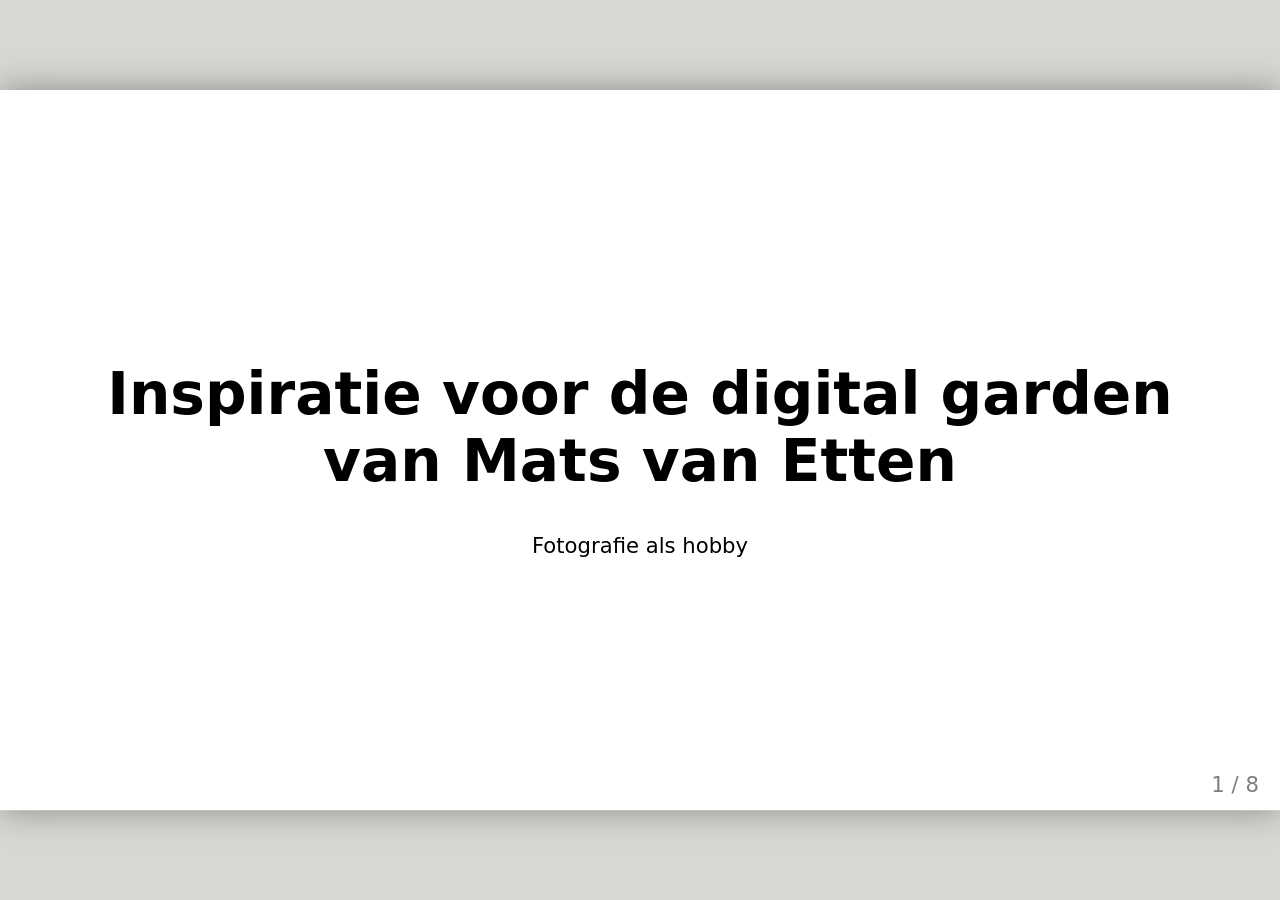
<file: oefeningen/presentatie/index.html>
<!doctype html>
<html lang="nl">
  <head>
    <meta charset="utf-8" />
    <title>Inspiratie voor mijn digital garden</title>
    <style>
      body {
        font-family: system-ui, sans-serif;
      }

      .remark-code,
      .remark-inline-code {
        font-family: monospace;
      }

      /* Afbeeldingen automatisch schalen */
      img {
        max-width: 100%;
        height: auto;
      }
    </style>
  </head>
  <body>
    <textarea id="source">
class: center, middle
<!--
In deze textarea kan je in Markdown de slides aanpassen,
zie https://github.com/gnab/remark/wiki voor alle mogelijkheden!
-->

# Inspiratie voor de digital garden van Mats van Etten

Fotografie als hobby

---

# Agenda


1. Fotografie
2. 10 links die mij inspireren
3. 50 afbeeldingen
4. introtekst

---

# Fotografie

1. Hobby en een vorm van kunst <br>
2. Het proces <br>
3. Tijd die stil staat. <br>
4. Reizen en natuurfotografie 

![Collage1](Afbeeldingen/Collage1.png)

---

# 10 links die mij inspireren
Foto inspiratie
https://www.laanscapes.com/image-galleries <br>

Gidsen van andere fotografen
https://www.fujifilm-x.com/global/stories/art-in-solitude-improve-your-landscape-photography-with-andy-mumford/ <br>

Mooie collages
https://www.giacomodefranchis.com/portfolio-collections/portfolio/fashion <br>

Artikels, mooie fotos en, tutorials
https://shainblumphoto.com <br>

Camera's, tutorials, Artikels
https://www.fujifilm-x.com/nl-nl/ <br>

Verhalen achter de fotos
https://jvn.photo/category/behind-the-shot/ <br>

Coole manier van fotos laten zien
https://www.project-aperture.com <br>

Nieuw fotografie nieuws
https://petapixel.com <br>

Specifiek fotos en verhalen over fujifilm
https://shotonfuji.com/explore/ <br>

Unieke manier van fotos weergeven
https://commesoie.com

---

# 50 afbeeldingen
![Collage2](Afbeeldingen/Collage2.png)


---

<!-- Slide zonder titel! -->
![Collage3](Afbeeldingen/Collage3.png)


---
![Collage4](Afbeeldingen/Collage4.png)

... of als [background image](https://github.com/gnab/remark/wiki/Markdown#background-image) voor een slide.

---

# Introtekst

1. Waarom fotografie voor mij bijzonder is. <br>

2. Creatief zijn op een avontuurlijke manier. <br>

3. Mijn foto's en de verhalen er achter. <br>

Dit wil ik vooral laten zien met mijn eigen fotos en reizen die ik gemaakt heb. Daarnaast kan ik vertellen welke andere fotografen inspiratie voor mij zijn en waar ik veel van heb geleerd. <br>

Fotografie laat mij op een andere manier naar de wereld kijken. Met mijn camera leg ik tijdens verschillende rijzen momenten en herinneringen vast.



<!-- Laat onderstaande staan anders breekt je presentatie -->
    </textarea>
    <script src="./remark-latest.min.js"></script>
    <script>
      var slideshow = remark.create({
        ratio: "16:9",
      });
    </script>
  </body>
</html>
</file>
